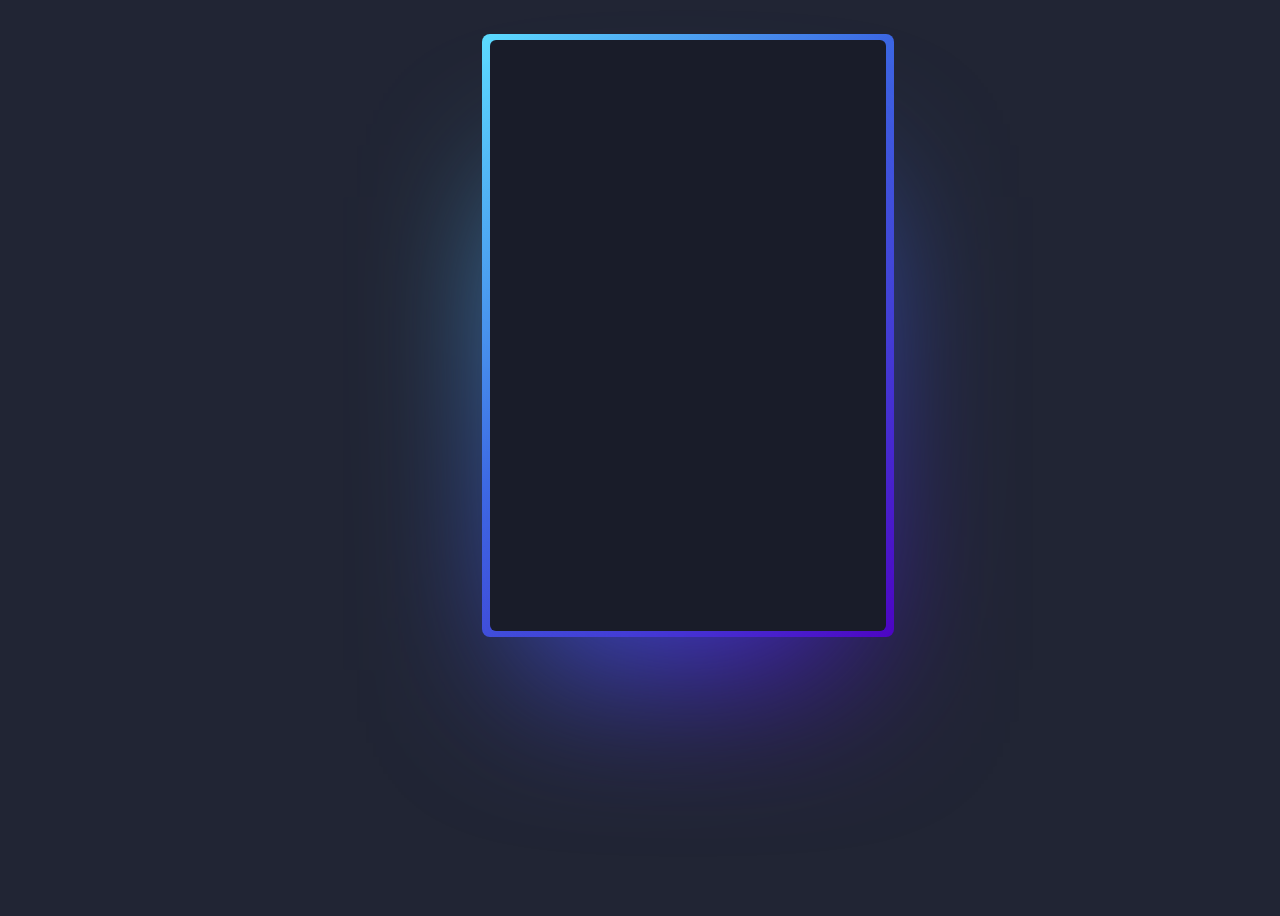
<file: x.html>
<!DOCTYPE html>
<html>
<head>
  <style type="text/css">

    @property --rotate 
    {
  syntax: "<angle>";
  initial-value: 132deg;
  inherits: false;
}

:root {
  --card-height: 65vh;
  --card-width: calc(var(--card-height) / 1.5);
}


body {
  min-height: 100vh;
  background: #212534;
  display: flex;
  align-items: center;
  flex-direction: column;
  padding-top: 2rem;
  padding-bottom: 2rem;
  box-sizing: border-box;
}


.card {
  background: #191c29;
  width: var(--card-width);
  height: var(--card-height);
  padding: 3px;
  position: relative;
  border-radius: 6px;
  justify-content: center;
  align-items: center;
  text-align: center;
  display: flex;
  font-size: 1.5em;
  color: rgb(88 199 250 / 0%);
  cursor: pointer;
  font-family: cursive;
}

.card:hover {
  color: rgb(88 199 250 / 100%);
  transition: color 1s;
}
.card:hover:before, .card:hover:after {
  animation: none;
  opacity: 0;
}


.card::before {
  content: "";
  width: 104%;
  height: 102%;
  border-radius: 8px;
  background-image: linear-gradient(
    var(--rotate)
    , #5ddcff, #3c67e3 43%, #4e00c2);
    position: absolute;
    z-index: -1;
    top: -1%;
    left: -2%;
    animation: spin 1s linear infinite;
}

.card::after {
  position: absolute;
  content: "";
  top: calc(var(--card-height) / 6);
  left: 0;
  right: 0;
  z-index: -1;
  height: 100%;
  width: 100%;
  margin: 0 auto;
  transform: scale(0.8);
  filter: blur(calc(var(--card-height) / 6));
  background-image: linear-gradient(
    var(--rotate)
    , #5ddcff, #3c67e3 43%, #4e00c2);
    opacity: 1;
  transition: opacity .5s;
  animation: spin 2.5s linear infinite;
}

@keyframes spin {
  0% {
    --rotate: 0deg;
  }
  100% {
    --rotate: 360deg;
  }
}

a {
  color: #212534;
  text-decoration: none;
  font-family: sans-serif;
  font-weight: bold;
  margin-top: 2rem;
}
  </style>
<title>Page Title</title>
</head>
<body>
  <div style="width: 300px; height:300px">
<div class="card">
<h1>This is a Heading</h1>
<p>This is a paragraph.</p>
</div>
</div>
</body>
</html>
</file>
